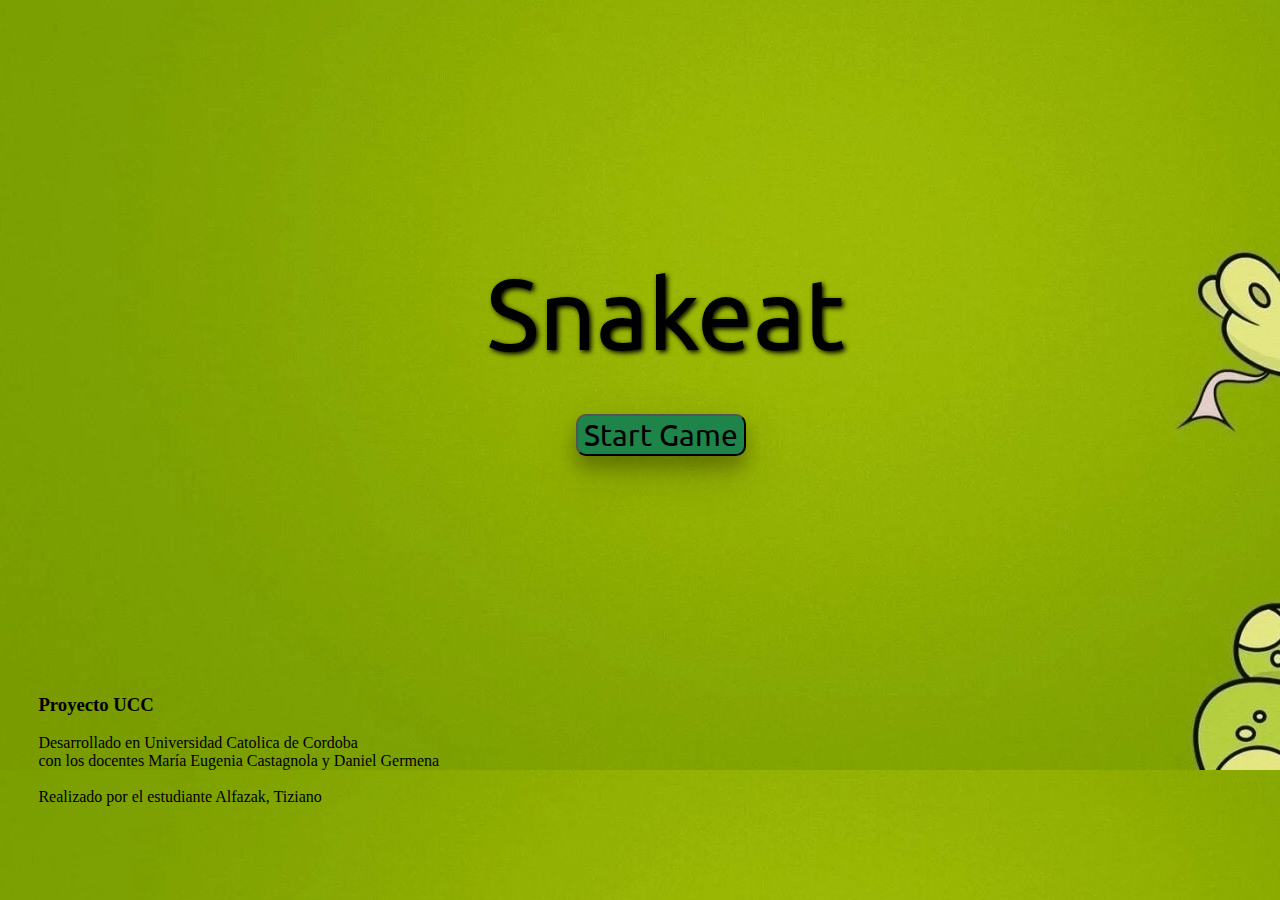
<file: index.html>
<!DOCTYPE html>
<html>

<head>
    <link rel="icon" type="image/x-icon" href="img\favicon.png">
    <link rel="stylesheet" href="css\style.css">
    <link rel="preconnect" href="https://fonts.googleapis.com">
    <link rel="preconnect" href="https://fonts.gstatic.com" crossorigin>
    <link href="https://fonts.googleapis.com/css2?family=Kdam+Thmor+Pro&family=Ubuntu:wght@700&display=swap" rel="stylesheet">
    <title>Snakeat | Inicio</title>
</head>
<body class="body1">
    <h class="h-index">Snakeat</h>
    <button onClick="location.href='game.html'" class="start-button">Start Game</button>
    <div class="div-1">
      <h3>Proyecto UCC</h3>
      Desarrollado en Universidad Catolica de Cordoba <br> con los docentes María Eugenia Castagnola y Daniel Germena<br><br>
      Realizado por el estudiante Alfazak, Tiziano
    </div>
</body>

</html>
</file>
